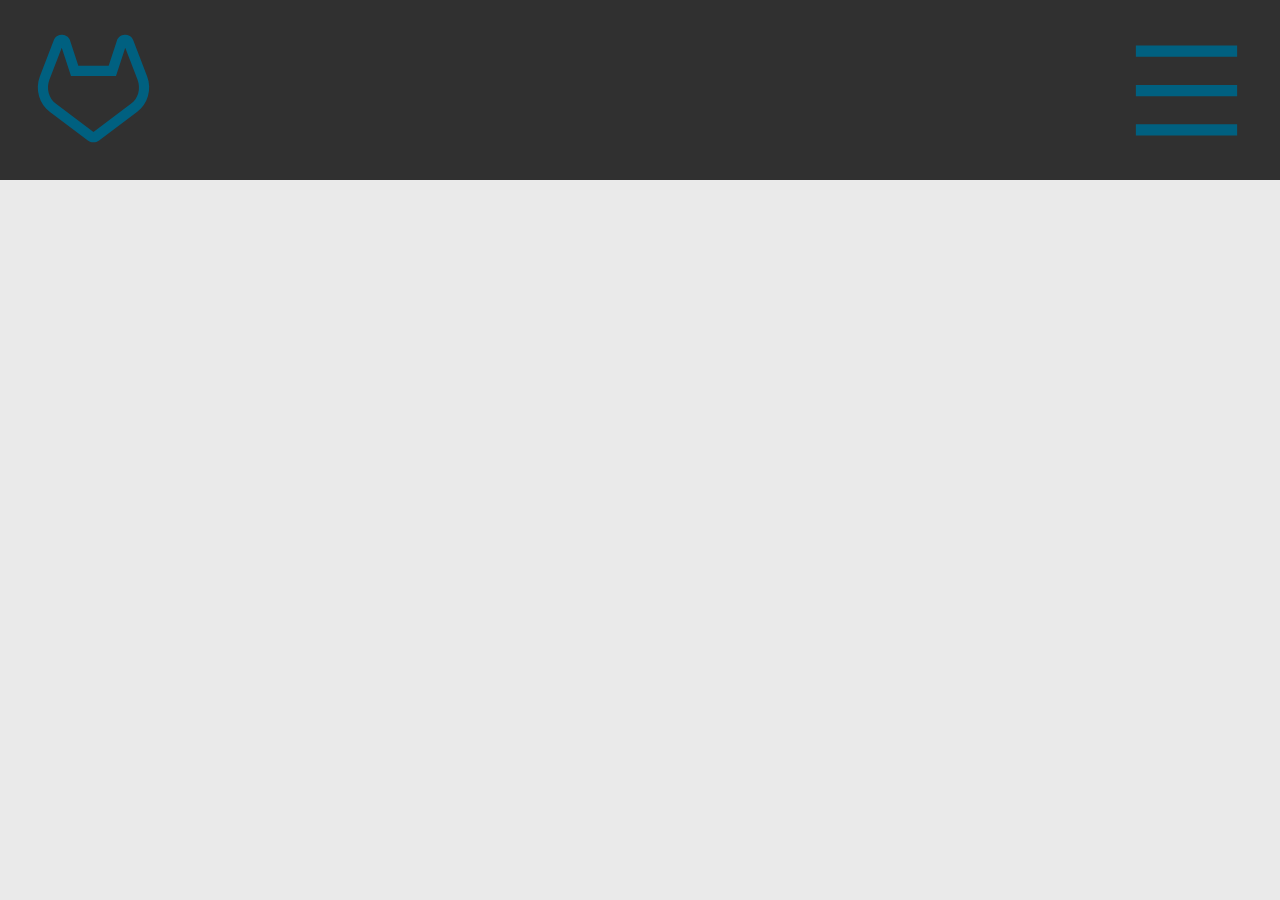
<file: ongoing/index.html>
<!DOCTYPE html>
<html lang="en">
<head>
    <meta charset="UTF-8">
    <meta name="viewport" content="width=device-width, initial-scale=1.0">
    <title>Document</title>
    <link rel="stylesheet" href="style.css">
    <script src="main.js" defer></script>
</head>
<body>
    <header>
        <section>
            <a href="../Home/index.html"><img id="header_logo" src="img/gitlab-line.svg" alt="logo"></a>
        </section>
        <section id="sec_nav_links">
            <img onclick="menuOpen()" id="nav_links_btn" src="img/menu-line.svg" alt="">
            <ul id="nav_links">
                <li class="nav_link"><a href="">Projects_ongoing</a></li>
                <li class="nav_link"><a href="">Projects_finished</a></li>
                <li class="nav_link"><a href="">About me</a></li>
            </ul>
        </section>
    </header>

    
</body>
</html>
</file>
<file: ongoing/style.css>
* {
    margin: 0px;
    padding: 0px;
    gap: 0px;
}

body {
    background-color: #eaeaea;
    display: flex;
    flex-direction: column;
}

header {
    height: 25vh;
    width: 100vw;
    background-color: #303030;
    display: flex;
    align-items: center;
    justify-content: space-between;
}

main {
    background-color: #303030;
    height: 200vh;
}

footer {

}

/* ids */

/* header */

#header_logo {
    height: 20vh;
    margin: 0px 0px 0px 2vw;
}

#header_logo:hover {
    cursor: pointer;
}

#sec_nav_links {
    margin: 0px 2vw 0px 0px;
    display: flex;
    flex-direction: column;
    justify-content: space-between;
}

#nav_links_btn {
    height: 15vh;
}

#nav_links_btn {
    cursor: pointer;
}
  
#nav_links {
    position: absolute;
    top: 20vh;
    right: 0px;
    height: 40vh;
    display: flex;
    flex-direction: column;
    justify-content: space-around;
    align-items: center;
    list-style-type: none;
    background-color: #303030;
    padding: 20px;
    opacity: 0;
}

/* classes */

/* header */

.nav_link a {
    color: #006080;
    text-decoration: none;
    text-transform: uppercase;
    font-size: 3vh;
    opacity: 1;
    cursor: default;
}

.nav_link a:hover {
    text-decoration: underline;
    cursor: pointer;
}

/* media */

@media (width < 800px) {

    header {
        height: 50vh;
        flex-direction: column;
        align-items: center;
        justify-content: space-evenly;
        gap: 0px;
    }

    /*ids*/

    /* header */

    #header_logo {
        height: 15vh;
        margin: 0px;
    }

    #nav_links_btn {
        display: none;
    }

    #nav_links {
        display: flex;
        position: inherit;
        opacity: 1;
        background-color: transparent;
        height: 25vh;
    }

    /* main */

    #title {
        font-size: 10vh;
        max-width: 80vw;
        text-align: center;
    }

    /* classes */

    /* header */

    .nav_link a {
        background-color: none;
    }


}

@media (width > 1200px) {

    header {
        height: 20vh;
    }

    /*ids*/

    #header_logo {
        height: 15vh;
    }

    #header_abt a {
        font-size: 2vh;
        border-radius: 50px;
    }

    /* classes */

    .nav_link a {
        font-size: 2.5vh;
    }
}
</file>
